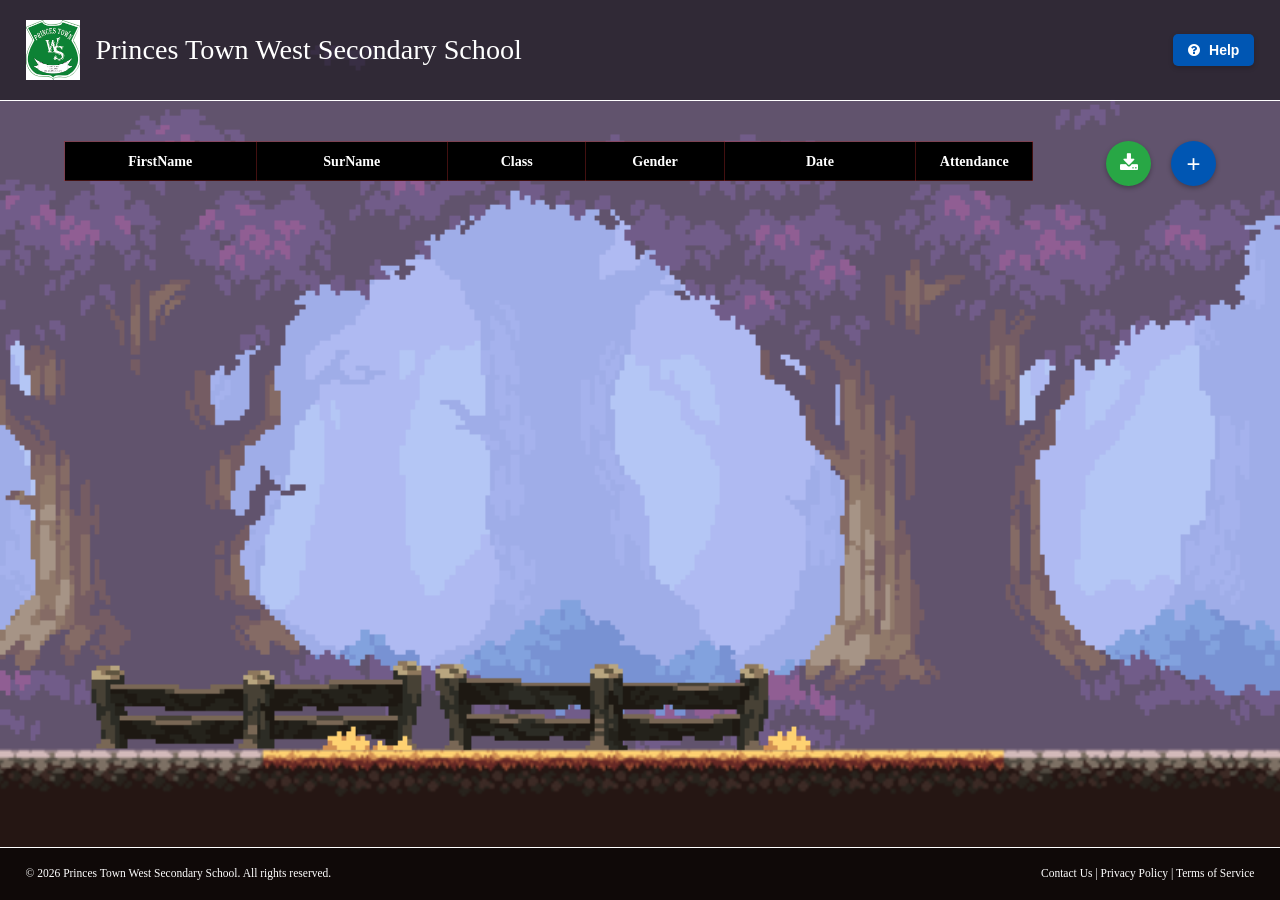
<file: index.html>
<!doctype html>
<html lang="en">
  <head>
    <meta charset="UTF-8" />
    <meta name="viewport" content="width=device-width, initial-scale=1.0" />
    <link rel="stylesheet" href="css/reset.css" />
    <link rel="stylesheet" href="css/index.css" />
    <link rel="icon" type="image/x-icon" href="assets/logo.png" />
    <link rel="stylesheet" href="css/font-awesome.css" />
    <title>PTWS Attendance Record</title>
  </head>
  <body>
    <header>
      <button id="helpBtn" title="How to use">
        <i class="fa fa-question-circle"></i> Help
      </button>
      <img src="assets/logo.png" alt="PTWS" />
      <h1>Princes Town West Secondary School</h1>
    </header>
    <div class="roll-call">
      <div class="table-group">
        <button id="plus">+</button>
        <button id="downloadBtn" title="Download Daily Report">
          <i class="fa fa-download"></i>
        </button>
        <div id="table">
          <table>
            <thead>
              <tr>
                <th>FirstName</th>
                <th>SurName</th>
                <th>Class</th>
                <th>Gender</th>
                <th>Date</th>
                <th>Attendance</th>
                <th class="trash-col"></th>
              </tr>
            </thead>
            <tbody></tbody>
          </table>
        </div>
      </div>
    </div>
    <footer>
      <p>
        &copy; 2026 Princes Town West Secondary School. All rights reserved.
      </p>
      <nav>
        <a
          href="#"
          class="secure-email"
          data-user="princestownwest.sec"
          data-domain="fac.edu.tt"
          >Contact Us</a
        >

        | <a href="html/privacy.html">Privacy Policy</a> |
        <a href="html/terms.html">Terms of Service</a>
      </nav>
    </footer>

    <div id="policyModal" class="modal">
      <div class="modal-content">
        <span class="close-btn">&times;</span>
        <div id="modalBody"></div>
      </div>
    </div>
  </body>
</html>
<script src="./js/index.js"></script>
<script src="./js/save.js"></script>
<script src="./js/modal.js"></script>
</file>
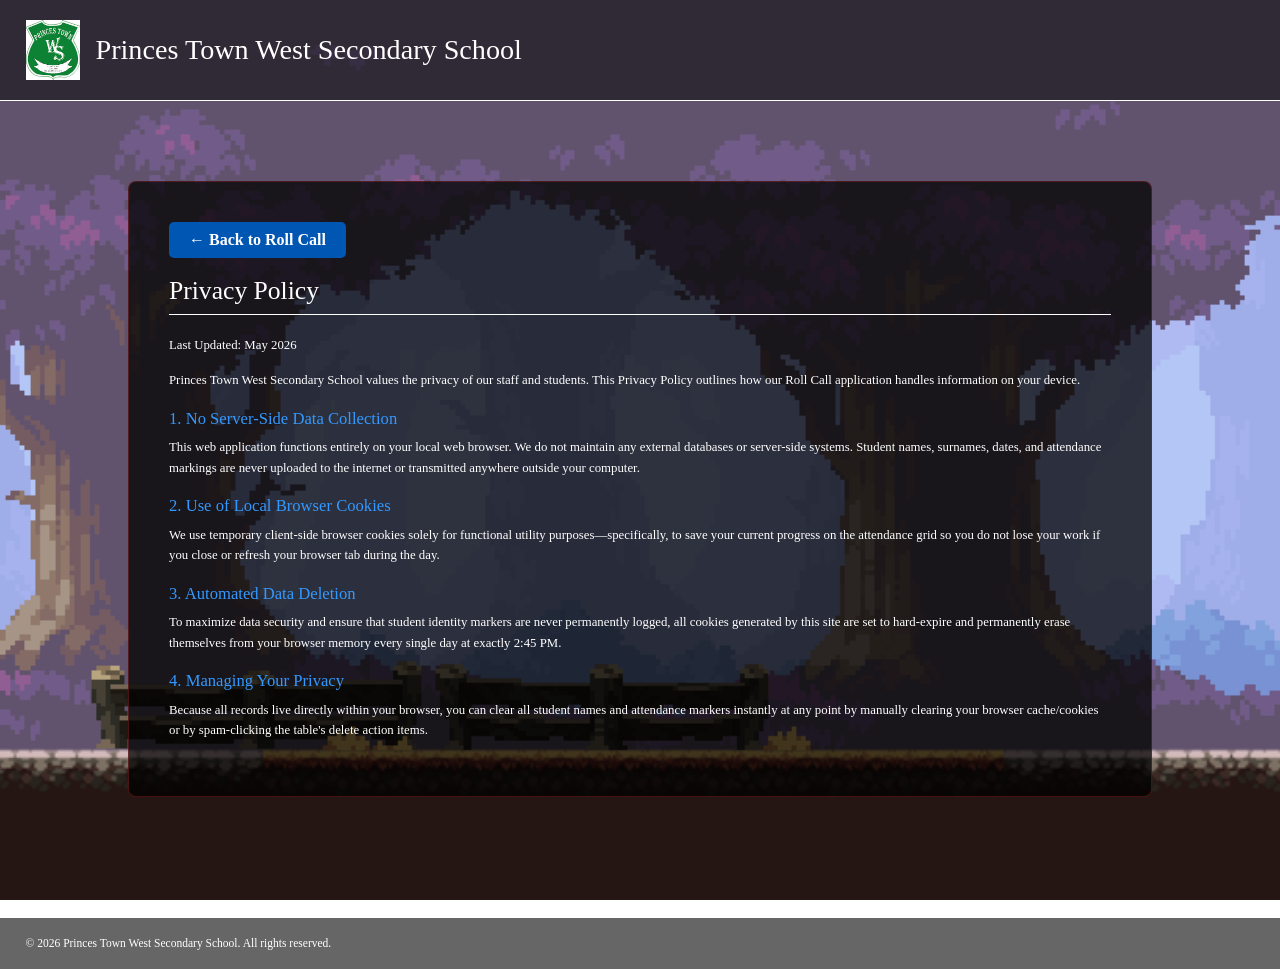
<file: html/privacy.html>
<!doctype html>
<html lang="en">
  <head>
    <meta charset="UTF-8" />
    <meta name="viewport" content="width=device-width, initial-scale=1.0" />
    <link rel="stylesheet" href="../css/reset.css" />
    <link rel="stylesheet" href="../css/index.css" />
    <link rel="stylesheet" href="../css/privacy.css" />
    <link rel="icon" type="image/x-icon" href="../assets/logo.png" />
    <title>Privacy Policy - PTWS</title>
  </head>
  <body>
    <header>
      <img src="../assets/logo.png" alt="PTWS" />
      <h1>Princes Town West Secondary School</h1>
    </header>

    <div class="roll-call">
      <div class="terms-container">
        <a href="../index.html" class="back-btn">&larr; Back to Roll Call</a>
        <h2>Privacy Policy</h2>
        <p><strong>Last Updated:</strong> May 2026</p>

        <p>
          Princes Town West Secondary School values the privacy of our staff and
          students. This Privacy Policy outlines how our Roll Call application
          handles information on your device.
        </p>

        <h3>1. No Server-Side Data Collection</h3>
        <p>
          This web application functions entirely on your local web browser. We
          do not maintain any external databases or server-side systems. Student
          names, surnames, dates, and attendance markings are never uploaded to
          the internet or transmitted anywhere outside your computer.
        </p>

        <h3>2. Use of Local Browser Cookies</h3>
        <p>
          We use temporary client-side browser cookies solely for functional
          utility purposes—specifically, to save your current progress on the
          attendance grid so you do not lose your work if you close or refresh
          your browser tab during the day.
        </p>

        <h3>3. Automated Data Deletion</h3>
        <p>
          To maximize data security and ensure that student identity markers are
          never permanently logged, all cookies generated by this site are set
          to hard-expire and permanently erase themselves from your browser
          memory every single day at exactly 2:45 PM.
        </p>

        <h3>4. Managing Your Privacy</h3>
        <p>
          Because all records live directly within your browser, you can clear
          all student names and attendance markers instantly at any point by
          manually clearing your browser cache/cookies or by spam-clicking the
          table's delete action items.
        </p>
      </div>
    </div>

    <footer>
      <p>
        &copy; 2026 Princes Town West Secondary School. All rights reserved.
      </p>
    </footer>
  </body>
</html>
</file>
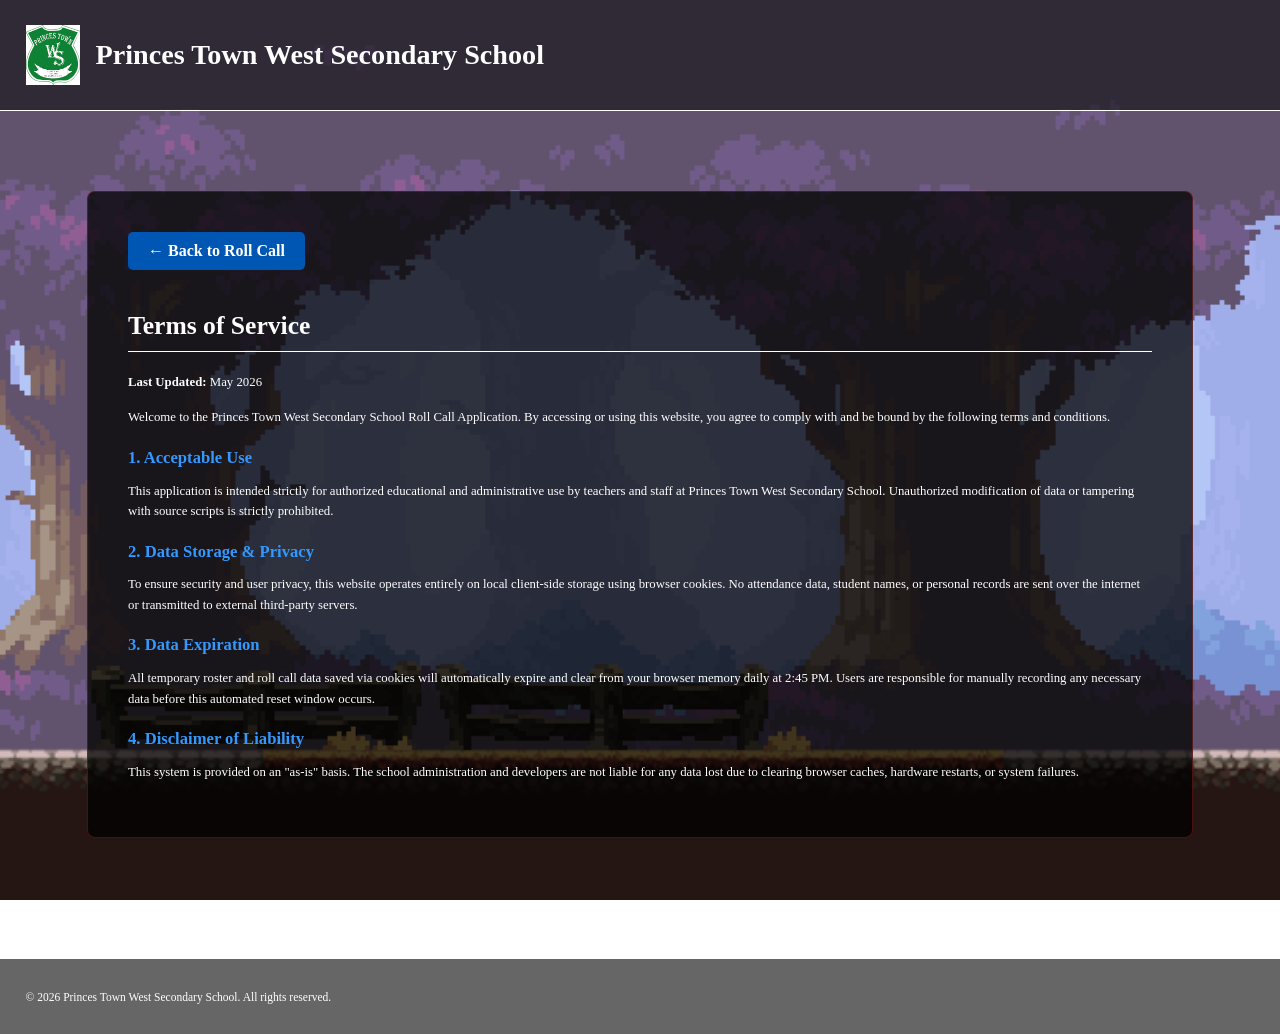
<file: html/terms.html>
<!doctype html>
<html lang="en">
  <head>
    <meta charset="UTF-8" />
    <meta name="viewport" content="width=device-width, initial-scale=1.0" />
    <link rel="stylesheet" href="../css/" />
    <link rel="stylesheet" href="../css/index.css" />
    <link rel="stylesheet" href="../css/terms.css" />
    <link rel="icon" type="image/x-icon" href="../assets/logo.png" />
    <title>Terms of Service - PTWS</title>
  </head>
  <body>
    <header>
      <img src="../assets/logo.png" alt="PTWS" />
      <h1>Princes Town West Secondary School</h1>
    </header>

    <div class="roll-call">
      <div class="terms-container">
        <a href="../index.html" class="back-btn">&larr; Back to Roll Call</a>
        <h2>Terms of Service</h2>
        <p><strong>Last Updated:</strong> May 2026</p>

        <p>
          Welcome to the Princes Town West Secondary School Roll Call
          Application. By accessing or using this website, you agree to comply
          with and be bound by the following terms and conditions.
        </p>

        <h3>1. Acceptable Use</h3>
        <p>
          This application is intended strictly for authorized educational and
          administrative use by teachers and staff at Princes Town West
          Secondary School. Unauthorized modification of data or tampering with
          source scripts is strictly prohibited.
        </p>

        <h3>2. Data Storage & Privacy</h3>
        <p>
          To ensure security and user privacy, this website operates entirely on
          local client-side storage using browser cookies. No attendance data,
          student names, or personal records are sent over the internet or
          transmitted to external third-party servers.
        </p>

        <h3>3. Data Expiration</h3>
        <p>
          All temporary roster and roll call data saved via cookies will
          automatically expire and clear from your browser memory daily at 2:45
          PM. Users are responsible for manually recording any necessary data
          before this automated reset window occurs.
        </p>

        <h3>4. Disclaimer of Liability</h3>
        <p>
          This system is provided on an "as-is" basis. The school administration
          and developers are not liable for any data lost due to clearing
          browser caches, hardware restarts, or system failures.
        </p>
      </div>
    </div>

    <footer>
      <p>
        &copy; 2026 Princes Town West Secondary School. All rights reserved.
      </p>
    </footer>
  </body>
</html>
</file>
<file: css/index.css>
body {
  background: url(../assets/background.png) center no-repeat fixed;
  background-size: cover;
  min-height: 100vh;
  margin: 0;
  display: flex;
  flex-direction: column;
  box-sizing: border-box;
}

header {
  border-bottom: white solid 0.05vh;
  align-items: center;
  display: flex;
  position: relative;
  width: 100%;
  padding: 20px 2vw;
  color: white;
  box-sizing: border-box;
  background: rgba(0, 0, 0, 0.5);
}

header img {
  height: 60px;
  width: auto;
  padding-right: 15px;
}

header h1 {
  font-size: 2.2vw;
}

#helpBtn {
  position: absolute;
  top: 50%;
  transform: translateY(-50%);
  right: 2vw;
  background-color: #0056b3;
  color: white;
  border: none;
  padding: 8px 15px;
  font-size: 14px;
  font-weight: bold;
  border-radius: 5px;
  cursor: pointer;
  box-shadow: 0 2px 5px rgba(0, 0, 0, 0.2);
  transition: background 0.2s ease;
  z-index: 10;
}

#helpBtn:hover {
  background-color: #004085;
}

#helpBtn i {
  margin-right: 5px;
}

.roll-call {
  display: flex;
  justify-content: center;
  align-items: flex-start;
  flex-grow: 1;
  width: 100%;
  padding: 40px 0;
  box-sizing: border-box;
}

.table-group {
  display: flex;
  flex-direction: row-reverse;
  align-items: flex-start;
  gap: 20px;
  width: 90vw;
}

#plus {
  background: #0056b3;
  color: white;
  border: none;
  border-radius: 50%;
  cursor: pointer;
  font-size: 1.5rem;
  width: 45px;
  height: 45px;
  display: flex;
  justify-content: center;
  align-items: center;
  box-shadow: 0 2px 5px rgba(0, 0, 0, 0.3);
  transition: transform 0.1s ease;
  flex-shrink: 0;
}

#plus:hover {
  transform: scale(1.1);
}

#downloadBtn {
  background: #28a745;
  color: white;
  border: none;
  border-radius: 50%;
  cursor: pointer;
  font-size: 1.2rem;
  width: 45px;
  height: 45px;
  display: flex;
  justify-content: center;
  align-items: center;
  box-shadow: 0 2px 5px rgba(0, 0, 0, 0.3);
  transition: transform 0.1s ease;
  flex-shrink: 0;
}

#downloadBtn:hover {
  transform: scale(1.1);
}

#table {
  width: 100%;
}

table {
  border-collapse: collapse;
  width: 100%;
}

th,
td {
  border: 1px solid rgba(165, 42, 42, 0.4);
  text-align: center;
  color: white;
  background: rgba(0, 0, 0, 0.75);
  padding: 12px 1vw;
}

th {
  font-size: 1.1vw;
  background: #000;
  font-weight: 600;
  user-select: none;
  -webkit-user-select: none;
}

td {
  font-size: 1vw;
}

th:nth-child(1),
td:nth-child(1),
th:nth-child(2),
td:nth-child(2) {
  width: 18%;
}

th:nth-child(3),
td:nth-child(3) {
  width: 13%;
}

th:nth-child(4),
td:nth-child(4) {
  width: 13%;
}

th:nth-child(5),
td:nth-child(5) {
  width: 18%;
}

th:nth-child(6),
td:nth-child(6) {
  width: 11%;
}

th:nth-child(7),
td:nth-child(7) {
  width: 5%;
  background: transparent !important;
  border: none !important;
  box-shadow: none !important;
}

.trash {
  background: transparent;
  border: none;
  color: #ff4d4d;
  font-size: 18px;
  cursor: pointer;
  transition: color 0.2s ease;
}

.trash:hover {
  color: #ff1a1a;
}

.checkbox {
  width: 18px;
  height: 18px;
  cursor: pointer;
}

footer {
  border-top: white solid 0.05vh;
  align-items: center;
  display: flex;
  width: 100%;
  padding: 20px 2vw;
  color: white;
  font-size: 0.9vw;
  box-sizing: border-box;
  background: rgba(0, 0, 0, 0.6);
  margin-top: 40px;
}

footer address {
  margin-left: 2vw;
  font-style: normal;
}

footer address a {
  color: #3399ff;
  text-decoration: none;
}

footer nav {
  margin-left: auto;
}

footer nav a {
  color: white;
  text-decoration: none;
}

footer nav a:hover {
  text-decoration: underline;
}

.modal {
  display: none;
  position: fixed;
  z-index: 100;
  left: 0;
  top: 0;
  width: 100%;
  height: 100%;
  background-color: rgba(0, 0, 0, 0.6);
  backdrop-filter: blur(5px);
}

.modal-content {
  background-color: rgba(20, 20, 20, 0.95);
  margin: 10vh auto;
  padding: 30px;
  border: 1px solid rgba(165, 42, 42, 0.4);
  width: 70vw;
  max-height: 70vh;
  border-radius: 8px;
  overflow-y: auto;
  position: relative;
  color: white;
}

.close-btn {
  color: #aaa;
  position: absolute;
  top: 15px;
  right: 25px;
  font-size: 35px;
  font-weight: bold;
  cursor: pointer;
  transition: color 0.2s;
}

.close-btn:hover {
  color: white;
}

.modal-content h2 {
  font-size: 2vw;
  margin-bottom: 20px;
  border-bottom: 1px solid white;
  padding-bottom: 10px;
}

.modal-content h3 {
  font-size: 1.4vw;
  margin-top: 20px;
  margin-bottom: 10px;
  color: #3399ff;
}

.modal-content p {
  font-size: 1vw;
  line-height: 1.6;
  margin-bottom: 15px;
}

.student-class,
.student-gender {
  width: 100%;
  background: rgba(0, 0, 0, 0.5);
  color: white;
  border: 1px solid rgba(255, 255, 255, 0.2);
  padding: 8px;
  font-size: 1vw;
  border-radius: 4px;
  cursor: pointer;
  outline: none;
  text-align: center;
  font-family: inherit;
  box-sizing: border-box;
}

.student-class:focus,
.student-gender:focus {
  border-color: #0056b3;
  box-shadow: 0 0 5px rgba(0, 86, 179, 0.5);
}

.student-class option,
.student-gender option {
  background: #141414;
  color: white;
  padding: 10px;
}

@media screen and (max-width: 768px) {
  header {
    flex-direction: column;
    text-align: center;
    padding: 15px;
  }

  header img {
    padding-right: 0;
    margin-top: 15px;
    margin-bottom: 10px;
    height: 50px;
  }

  header h1 {
    font-size: 5.5vw;
  }

  #helpBtn {
    position: static;
    transform: none;
    margin-top: 15px;
    width: 100%;
    padding: 12px;
    font-size: 16px;
    box-sizing: border-box;
  }

  .roll-call {
    padding: 20px 10px;
    width: 100%;
    box-sizing: border-box;
  }

  .table-group {
    flex-direction: column;
    align-items: center;
    width: 100%;
    gap: 15px;
    box-sizing: border-box;
  }

  #plus,
  #downloadBtn {
    width: 55px;
    height: 55px;
    font-size: 1.5rem;
  }

  #table {
    width: 100% !important;
    overflow: visible !important;
  }

  table,
  thead,
  tbody,
  th,
  td,
  tr {
    display: block !important;
    width: 100% !important;
    box-sizing: border-box !important;
  }

  thead tr {
    position: absolute !important;
    top: -9999px !important;
    left: -9999px !important;
  }

  tr {
    background: rgba(0, 0, 0, 0.85) !important;
    border: 1px solid rgba(165, 42, 42, 0.4) !important;
    border-radius: 8px !important;
    margin-bottom: 20px !important;
    padding: 15px !important;
    position: relative !important;
  }

  td {
    border: none !important;
    background: transparent !important;
    text-align: left !important;
    padding: 10px 0 10px 35% !important;
    font-size: 16px !important;
    position: relative !important;
    min-height: 45px !important;
  }

  td::before {
    position: absolute !important;
    left: 10px !important;
    top: 50% !important;
    transform: translateY(-50%) !important;
    width: 30% !important;
    white-space: nowrap !important;
    font-weight: bold !important;
    color: #3399ff !important;
  }

  td:nth-of-type(1)::before {
    content: "First Name:" !important;
  }
  td:nth-of-type(2)::before {
    content: "Surname:" !important;
  }
  td:nth-of-type(3)::before {
    content: "Class:" !important;
  }
  td:nth-of-type(4)::before {
    content: "Gender:" !important;
  }
  td:nth-of-type(5)::before {
    content: "Date:" !important;
  }
  td:nth-of-type(6)::before {
    content: "Attendance:" !important;
  }

 
  td:nth-of-type(7) {
    position: static !important;
    width: 0 !important;
    padding: 0 !important;
    min-height: 0 !important;
  }

 
  .trash {
    position: absolute !important;
    top: 20px !important;
    right: 20px !important;
    font-size: 22px !important;
    z-index: 99 !important;
    padding: 5px !important;
  }

  th:nth-child(1),
  td:nth-child(1),
  th:nth-child(2),
  td:nth-child(2),
  th:nth-child(3),
  td:nth-child(3),
  th:nth-child(4),
  td:nth-child(4),
  th:nth-child(5),
  td:nth-child(5),
  th:nth-child(6),
  td:nth-child(6),
  th:nth-child(7),
  td:nth-child(7) {
    width: 100% !important;
  }

  .student-class,
  .student-gender {
    font-size: 16px !important;
    padding: 8px !important;
    background: rgba(20, 20, 20, 0.9) !important;
    display: inline-block !important;
    width: 100% !important;
  }

  .checkbox {
    width: 24px !important;
    height: 24px !important;
    margin: 0 !important;
  }

  footer {
    flex-direction: column;
    text-align: center;
    gap: 15px;
    padding: 20px;
    font-size: 14px;
    box-sizing: border-box;
  }

  footer nav {
    margin-left: 0;
    display: flex;
    flex-direction: column;
    align-items: center;
    gap: 12px;
  }

  .modal-content {
    width: 92vw;
    margin: 5vh auto;
    padding: 20px;
    max-height: 80vh;
  }

 
  .modal-content h2 {
    font-size: 24px !important;
    margin-bottom: 15px !important;
    padding-bottom: 8px !important;
    text-align: center !important;
  }

  .modal-content h3 {
    font-size: 18px !important;
    margin-top: 20px !important;
    margin-bottom: 8px !important;
    border-bottom: 1px solid rgba(51, 153, 255, 0.2) !important;
    padding-bottom: 4px !important;
  }

  .modal-content p {
    font-size: 14px !important;
    line-height: 1.6 !important;
    margin-bottom: 12px !important;
    padding-left: 5px !important;
  }

 
  .modal-content strong {
    color: #3399ff !important;
    background: rgba(51, 153, 255, 0.1) !important;
    padding: 2px 6px !important;
    border-radius: 4px !important;
    font-size: 13px !important;
    display: inline-block !important;
    margin: 2px 0 !important;
  }
}
</file>
<file: css/privacy.css>
.terms-container {
  width: 80vw;
  margin: 40px auto;
  color: white;
  background: rgba(0, 0, 0, 0.75);
  padding: 40px;
  border-radius: 8px;
  border: 1px solid rgba(165, 42, 42, 0.4);
}

.terms-container h2 {
  font-size: 2vw;
  margin-bottom: 20px;
  border-bottom: 1px solid white;
  padding-bottom: 10px;
}

.terms-container h3 {
  font-size: 1.3vw;
  margin-top: 20px;
  margin-bottom: 10px;
  color: #3399ff;
}

.terms-container p {
  font-size: 1vw;
  line-height: 1.6;
  margin-bottom: 15px;
}

.back-btn {
  display: inline-block;
  background-color: #0056b3;
  color: white;
  text-decoration: none;
  padding: 10px 20px;
  border-radius: 5px;
  font-weight: bold;
  margin-bottom: 20px;
  transition: background 0.2s;
}

.back-btn:hover {
  background-color: #004085;
}
</file>
<file: css/terms.css>
.terms-container {
  width: 80vw;
  margin: 40px auto;
  color: white;
  background: rgba(0, 0, 0, 0.75);
  padding: 40px;
  border-radius: 8px;
  border: 1px solid rgba(165, 42, 42, 0.4);
}

.terms-container h2 {
  font-size: 2vw;
  margin-bottom: 20px;
  border-bottom: 1px solid white;
  padding-bottom: 10px;
}

.terms-container h3 {
  font-size: 1.3vw;
  margin-top: 20px;
  margin-bottom: 10px;
  color: #3399ff;
}

.terms-container p {
  font-size: 1vw;
  line-height: 1.6;
  margin-bottom: 15px;
}

.back-btn {
  display: inline-block;
  background-color: #0056b3;
  color: white;
  text-decoration: none;
  padding: 10px 20px;
  border-radius: 5px;
  font-weight: bold;
  margin-bottom: 20px;
  transition: background 0.2s;
}

.back-btn:hover {
  background-color: #004085;
}
</file>
